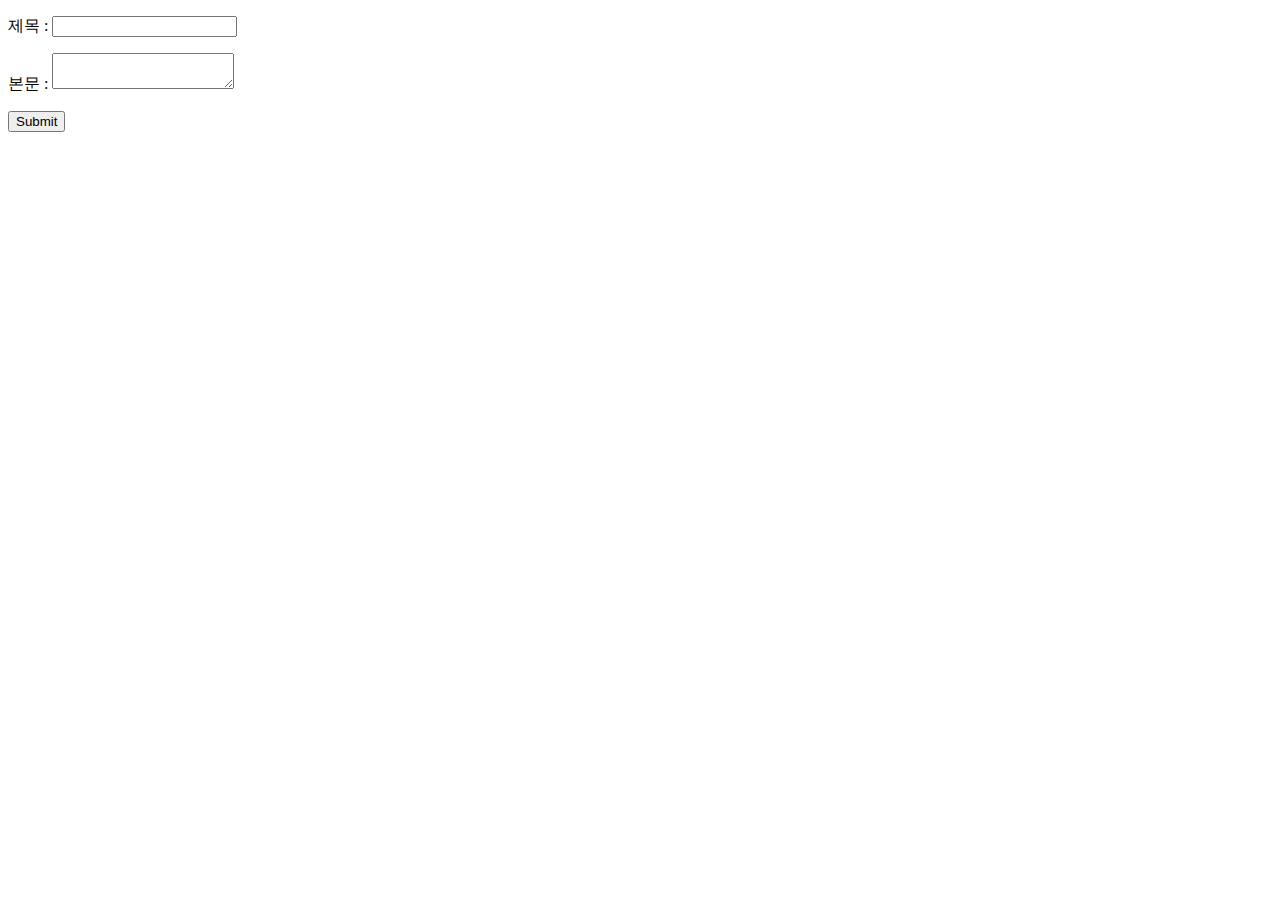
<file: php/3.html>
<!DOCTYPE html>
<html>

<head>
    <meta charset='utf-8'>
</head>

<body>
    <form action="http://localhost/php/3.php" method='POST'>
        <p>제목 : <input type="text" name='title'></p>
        <p>본문 : <textarea name='description'></textarea></p>
        <input type="submit">
    </form>
    <!-- form : 사용자가 입력한 정보를 서버로 전송하는 수단 -->
</body>

</html>
</file>
